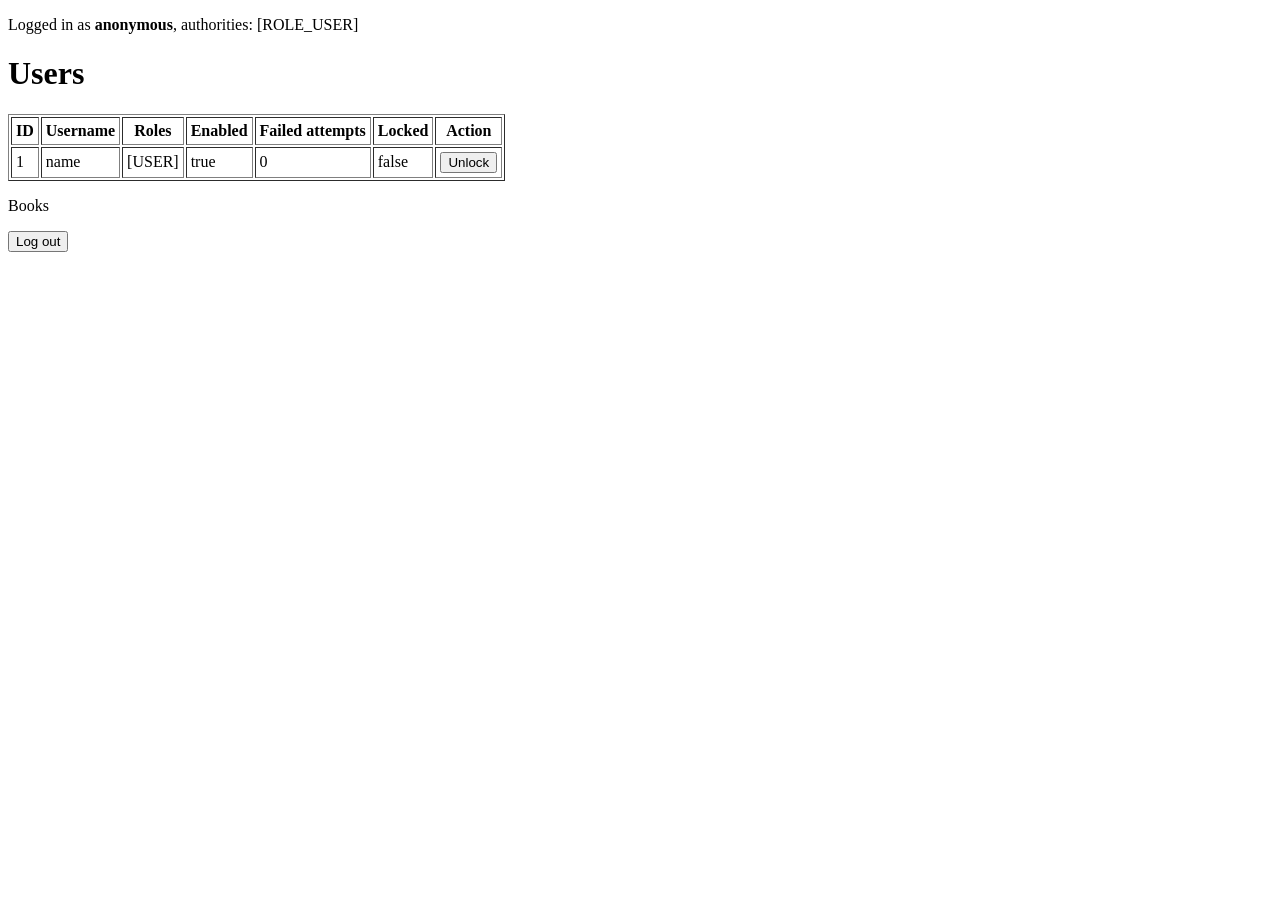
<file: src/main/resources/templates/admin.html>
<!DOCTYPE html>
<html xmlns:th="http://www.thymeleaf.org"
      xmlns:sec="http://www.thymeleaf.org/extras/spring-security">
<head>
    <meta charset="UTF-8">
    <title>Administration</title>
</head>
<body>
<p>Logged in as <b sec:authentication="name">anonymous</b>,
   authorities: <span sec:authentication="principal.authorities">[ROLE_USER]</span></p>

<h1>Users</h1>
<table border="1" cellpadding="4">
    <tr><th>ID</th><th>Username</th><th>Roles</th><th>Enabled</th><th>Failed attempts</th><th>Locked</th><th>Action</th></tr>
    <tr th:each="u : ${users}">
        <td th:text="${u.id}">1</td>
        <td th:text="${u.username}">name</td>
        <td th:text="${u.roles}">[USER]</td>
        <td th:text="${u.enabled}">true</td>
        <td th:text="${u.failedAttempts}">0</td>
        <td th:text="${u.locked}">false</td>
        <td>
            <form th:action="@{/admin/users/{id}/unlock(id=${u.id})}" method="post">
                <button type="submit">Unlock</button>
            </form>
        </td>
    </tr>
</table>

<p><a th:href="@{/books}">Books</a></p>

<form th:action="@{/logout}" method="post">
    <button type="submit">Log out</button>
</form>
</body>
</html>
</file>
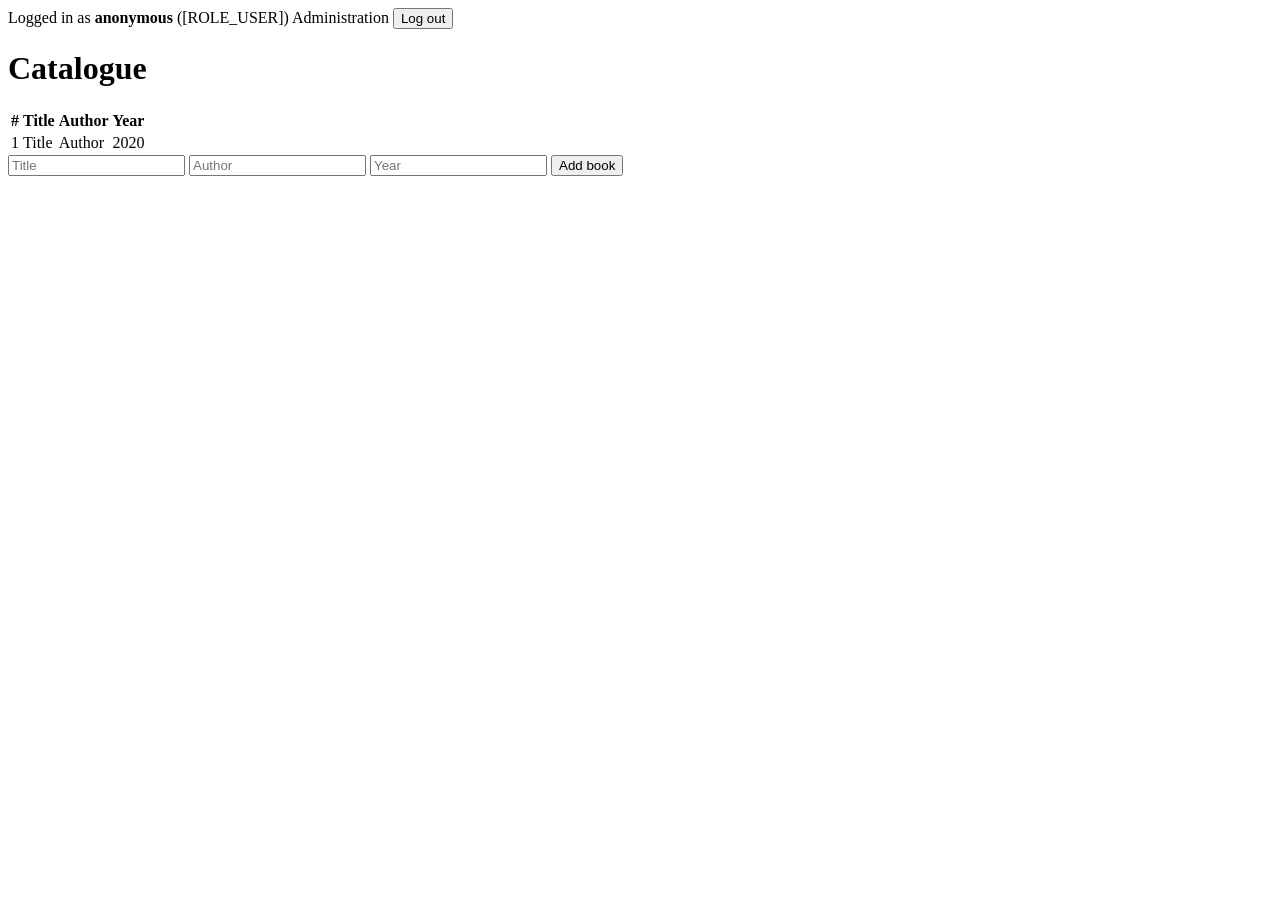
<file: src/main/resources/templates/books/list.html>
<!DOCTYPE html>
<html xmlns:th="http://www.thymeleaf.org"
      xmlns:sec="http://www.thymeleaf.org/extras/spring-security">
<head>
    <meta charset="UTF-8">
    <title th:text="${title}">Catalogue</title>
    <link rel="stylesheet" th:href="@{/css/app.css}">
</head>
<body>
<div>
    Logged in as <b sec:authentication="name">anonymous</b>
    (<span sec:authentication="principal.authorities">[ROLE_USER]</span>)
    <a sec:authorize="hasRole('ADMIN')" th:href="@{/admin}">Administration</a>
    <form th:action="@{/logout}" method="post" style="display:inline">
        <button type="submit">Log out</button>
    </form>
</div>

<h1 th:text="${title}">Catalogue</h1>

<p th:if="${message}" class="flash" th:text="${message}"></p>

<table>
    <tr><th>#</th><th>Title</th><th>Author</th><th>Year</th></tr>
    <tr th:each="book : ${books}">
        <td th:text="${book.id}">1</td>
        <td th:text="${book.title}">Title</td>
        <td th:text="${book.author}">Author</td>
        <td th:text="${book.year}">2020</td>
    </tr>
</table>

<form method="post" th:action="@{/books}" class="add">
    <input name="title" placeholder="Title" required>
    <input name="author" placeholder="Author" required>
    <input name="year" type="number" placeholder="Year" required>
    <button type="submit">Add book</button>
</form>
</body>
</html>
</file>
